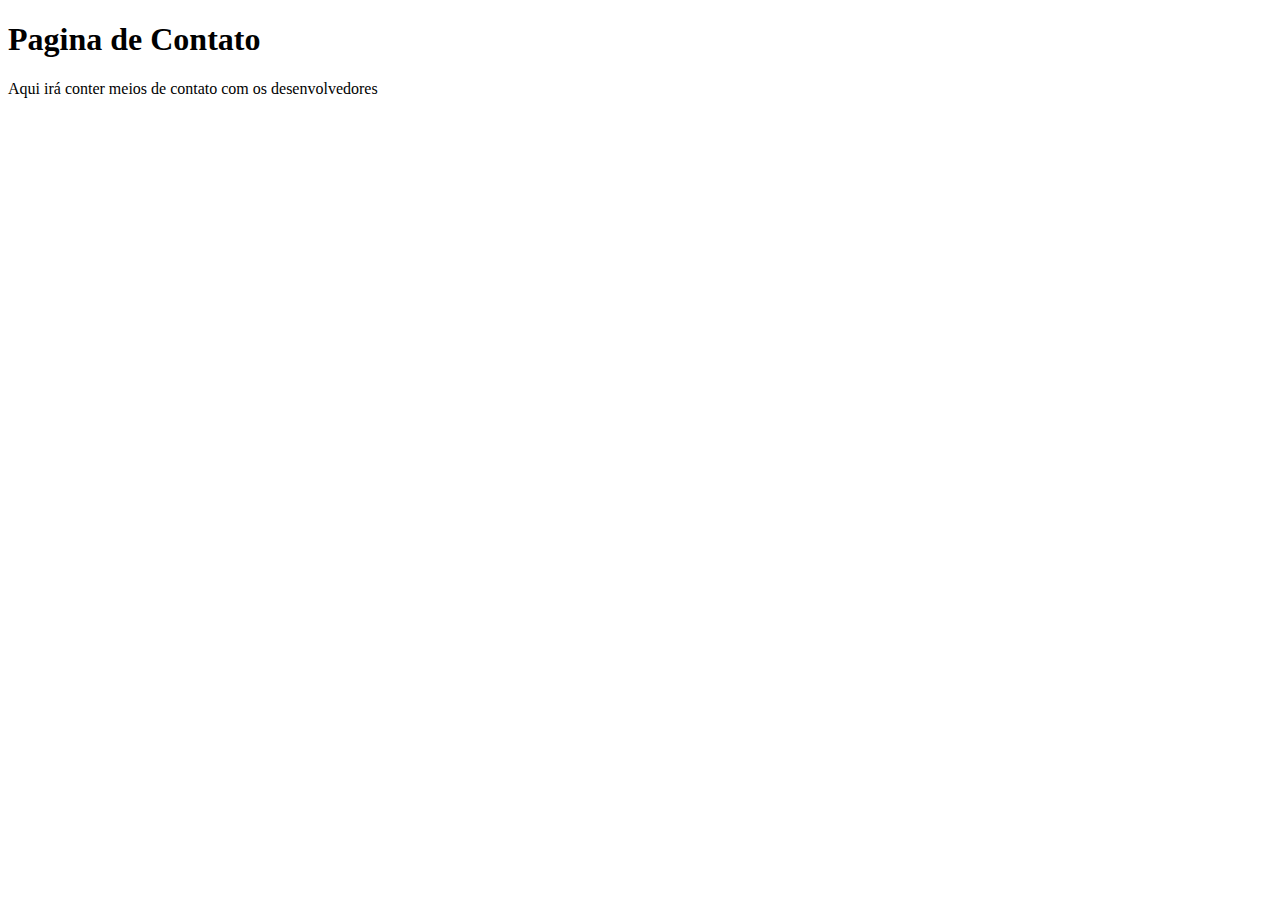
<file: base/templates/contact.html>
<!DOCTYPE html>
<html lang="pt-br">
  <head>
    <meta charset="UTF-8" />
    <meta http-equiv="X-UA-Compatible" content="IE=edge" />
    <meta name="viewport" content="width=device-width, initial-scale=1.0" />
    <title> Contatcs </title>
  </head>
  <body>
      <h1>Pagina de Contato</h1>
      <p>Aqui irá conter meios de contato com os desenvolvedores</p>
  </body>
</html>
</file>
